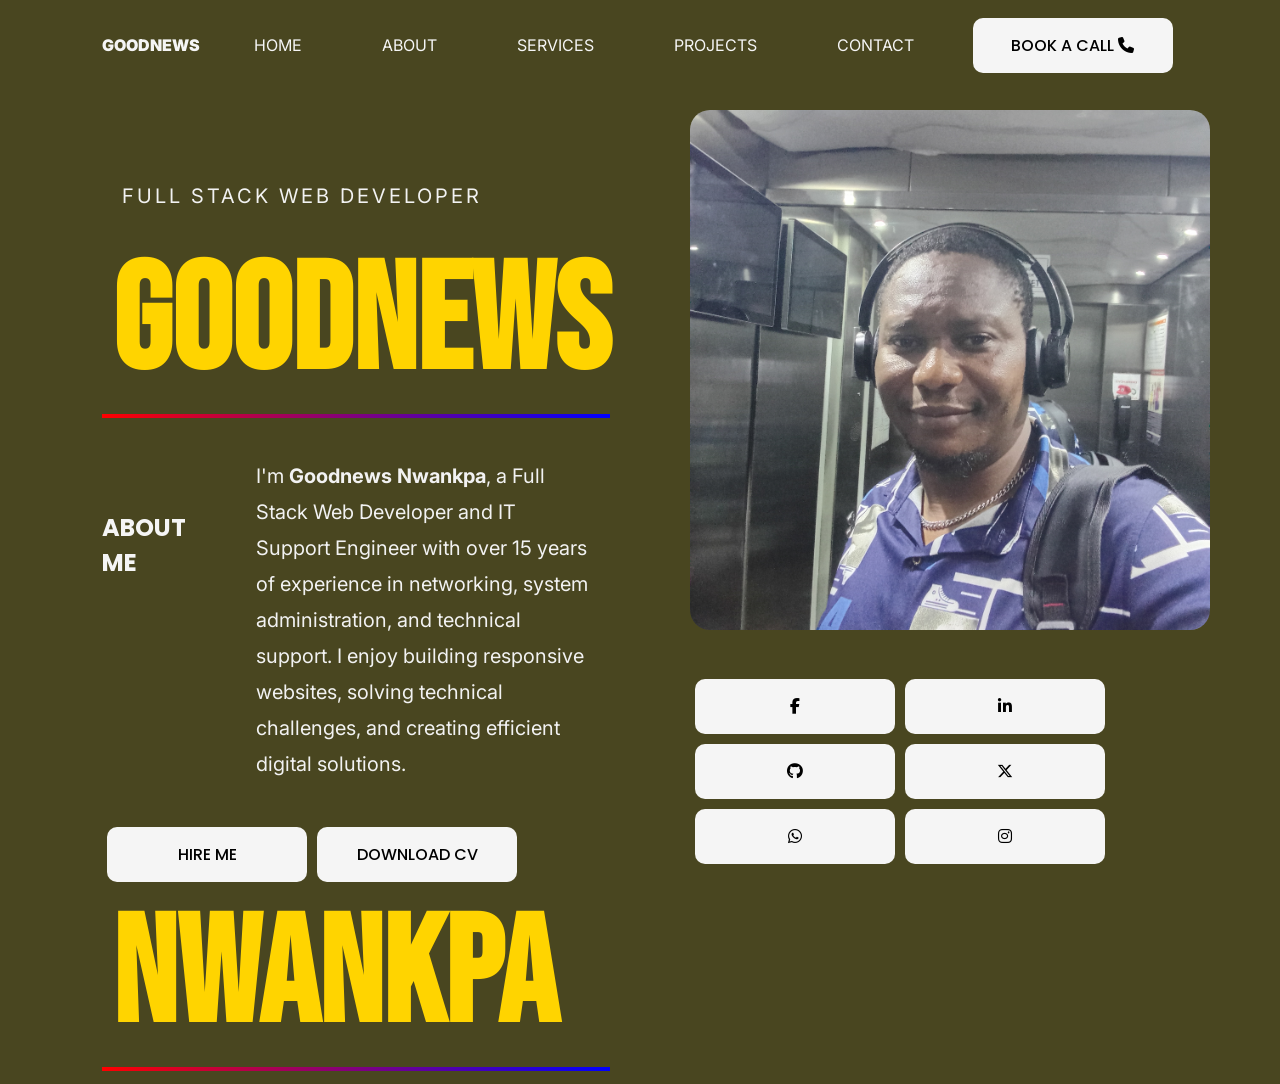
<file: index.html>
<!doctype html>
<html lang="en">
  <head>
    <meta charset="UTF-8" />
    <meta name="viewport" content="width=device-width, initial-scale=1.0" />
    <title>Goodnews Nwankpa | Full Stack Developer</title>

    <link rel="stylesheet" href="portfolio.css" />

    <!-- Font Awesome -->
    <link
      rel="stylesheet"
      href="https://cdnjs.cloudflare.com/ajax/libs/font-awesome/6.7.2/css/all.min.css"
    />
  </head>

  <body>
    <div class="wrapper">
      <header>
        <div class="logo">GOODNEWS</div>

        <nav>
          <ul>
            <li><a href="#">Home</a></li>
            <li><a href="#">About</a></li>
            <li><a href="#">Services</a></li>
            <li><a href="#">Projects</a></li>
            <li><a href="#">Contact</a></li>
          </ul>
        </nav>

        <a href="#" class="btn">
          Book A Call
          <i class="fa-solid fa-phone"></i>
        </a>
      </header>

      <main>
        <section class="hero">
          <div class="hero_left">
            <p class="subtitle">FULL STACK WEB DEVELOPER</p>

            <h1>GOODNEWS</h1>

            <div class="line"></div>

            <p class="hero-text">
             <section class="about" id="about">

    <div class="section-title">
        <h2>About Me</h2>
       
    </div>

    <div class="about-content">

        <div class="about-text">

            <p>
                I'm <strong>Goodnews Nwankpa</strong>, a Full Stack Web Developer
                and IT Support Engineer with over 15 years of experience in
                networking, system administration, and technical support.

                I enjoy building responsive websites, solving technical
                challenges, and creating efficient digital solutions.
            </p>

        </div>

    </div>

</section>
            </p>

            <div class="hero-buttons">
              <a href="#" class="btn"> Hire Me </a>

              <a href="img/cv.pdf" class="btn"> Download CV </a>
            </div>

            <h1 class="surname">NWANKPA</h1>

            <div class="line"></div>
          </div>

          <div class="hero_right">
            <div class="hero-image">
              <img src="img/profile.jpg" alt="Goodnews Nwankpa" />
            </div>
<br><br>
            <div class="socials">
              <a href="https://web.facebook.com/profile.php?id=61565443825129"
                ><i class="fab fa-facebook-f"></i
              ></a>

              <a href="https://www.linkedin.com/login"><i class="fab fa-linkedin-in"></i></a>

              <a href="https://github.com/ginberrygin"
                ><i class="fab fa-github"></i
              ></a>

              <a href="https://x.com/ApostleGinberry"
                ><i class="fab fa-x-twitter"></i
              ></a>

              <a href="https://wa.me/07063415629"
                ><i class="fab fa-whatsapp"></i
              ></a>

              <a href="https://www.instagram.com/apostleginberry/"
                ><i class="fab fa-instagram"></i
              ></a>
            </div>
            
          </div>
        
       
        </section>
      </main>
    </div>
  </body>
</html>
</file>
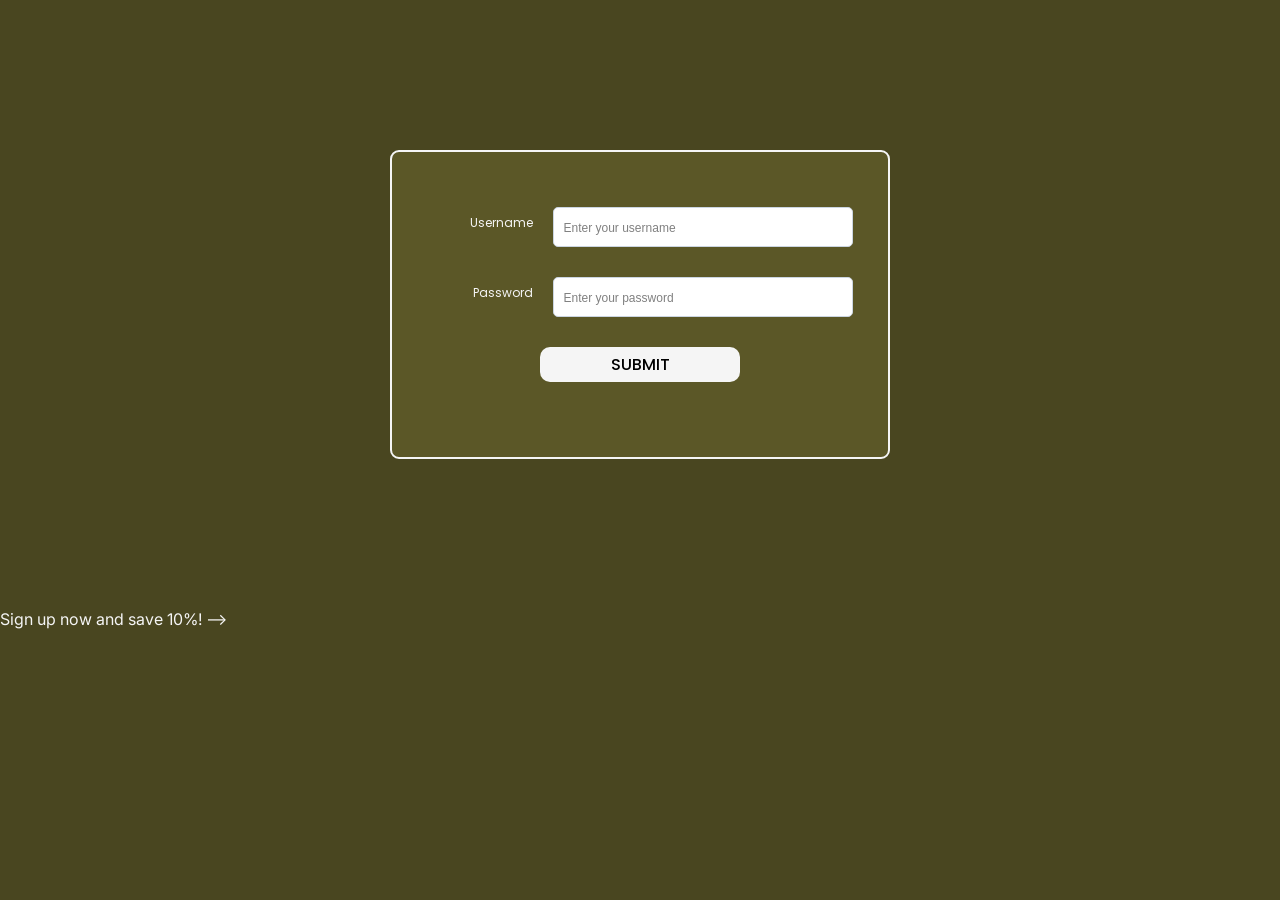
<file: projects/project_1.html>
<!doctype html>
<html lang="en">
  <head>
    <meta charset="UTF-8" />
    <meta name="viewport" content="width=device-width, initial-scale=1.0" />
    <title>Login: system</title>
    <link rel="stylesheet" href="projects.css" />
  </head>
  <body>
    <div class="wrapper">
      <div class="login_panel">
        <div class="form-group">
          <ul>
            <li class="form-group">
              <label for="username">Username</label>
              <input
                type="text"
                name="username"
                placeholder="Enter your username"
                required
              />
              <small></small>
            </li>
            <li class="form-group">
              <label for="password">Password</label>
              <input
                type="password"
                name="password"
                placeholder="Enter your password"
                required
              />
              <small></small>
            </li>
            <li>
              <a href="#">Submit</a>
            </li>
          </ul>
        </div>
      </div>
    </div>

<!-- <table>
<thead>
<tr>
<th></th>
<th scope="col">Home starter hosting</th>
<th scope="col">Premium business hosting</th>
</tr>
</thead>
<tbody>
<tr>
<th scope="row">Disk space</th>
<td>250mb</td>
<td>1gb</td>
</tr>
<tr>
<th scope="row">Bandwidth</th>
<td>5gb per month</td>
<td>50gb per month</td>
</tr>
<!-- more rows like the two above here -->
</tbody>
<tfoot>
<tr>
<td></td>
<td colspan="2">Sign up now and save 10%!</td>
</tr>
</tfoot> -->
  </body>
</html>
</file>
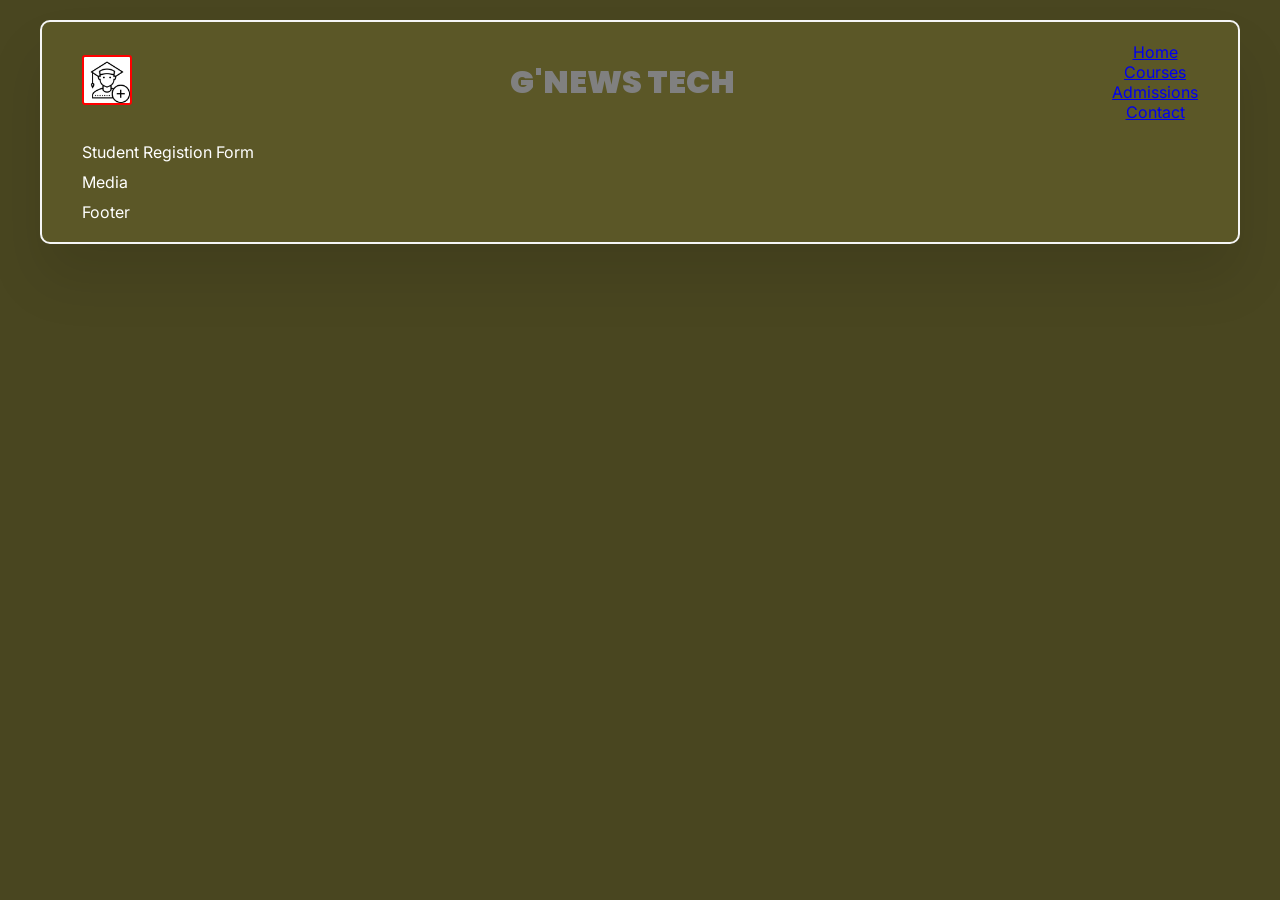
<file: projects/Student Registration Portal/student_reg.html>
<!doctype html>
<html lang="en">
  <head>
    <meta charset="UTF-8" />
    <meta name="viewport" content="width=device-width, initial-scale=1.0" />
    <title>Document</title>
    <!-- Font Awesome -->
    <link
      rel="stylesheet"
      href="https://cdnjs.cloudflare.com/ajax/libs/font-awesome/6.7.2/css/all.min.css"
    />
    <link rel="icon" type="image/x-icon" href="img/student-registration.jpg" />
    <link rel="stylesheet" href="student_reg.css" />
  </head>
  <body>
    <!-- Objective

Your task is to create a Student Registration Portal 
for a training institute using only HTML. The project 
should demonstrate your understanding of HTML lists, tables, 
forms, and media elements. Design a professional-looking webpage 
that allows prospective students to register, displays a list of 
registered students in a table, showcases media related to the institute,
 and provides easy navigation throughout the page. The goal is to combine all the HTML concepts you have learned into one complete, practical project that closely resembles a real-world website. -->
    <div class="container">
      <header class="">
        <div class="logo">
          <img
            src="img/student-registration.jpg"
            alt="student portal"
            loading="lazy"
          />
        </div>

        <!-- Closing the logo div -->
        <div class="institution_name"><h1>G'news Tech</h1></div>
        <nav class="navbar">
          <ul>
            <li><a href="#">Home</a></li>
            <li><a href="#">Courses</a></li>
            <li><a href="#">Admissions</a></li>
            <li><a href="#">Contact</a></li>
          </ul>
        </nav>
      </header>
      <section></section>
      <section>Student Registion Form</section>
      <section>Media</section>
      <section>Footer</section>
    </div>
    <!-- End of container -->
  </body>
</html>
</file>
<file: portfolio.css>
@import url('https://fonts.googleapis.com/css2?family=Poppins:wght@300;400;500;600;700&display=swap');
@import url('https://fonts.googleapis.com/css2?family=Inter:wght@300;400;500;600;700&display=swap');
@import url('https://fonts.googleapis.com/css2?family=Bebas+Neue&display=swap');


*{
    margin: 0;
    padding: 0;
    box-sizing: border-box;
}

/* Headings: Poppins (700)
Body: Inter (400)
Buttons: Poppins (600) */


body{
    background-color: #494620;
    color: whitesmoke;
    font-family: "Inter", sans-serif;
}

html {
    scroll-behavior: smooth;
}
.wrapper{
 
    margin: 0 auto;
    padding: 1% 8%;

}

header{
    display:flex;
    justify-content:space-between;
    align-items:center;
}


a{
    text-decoration: none;
}

nav ul{
    display:flex;
    gap:40px;
    list-style:none;
}

li {
list-style-type: none;
    margin: 20px;
    color: whitesmoke;
    text-transform: uppercase;

}
li a{
    color: whitesmoke;
}



.small-text {
    font-weight: 300;
}


.btn{
    display: block;
    width: 200px;
    background-color: whitesmoke;
    color: black;
    text-transform: uppercase;
    text-decoration: none;
    text-align: center;
    margin:5px;
    padding:15px 35px;
    border-radius:10px;
    font-family: "Poppins", sans-serif;
    font-weight: 500;
    /* Transition property */
    background-size: 250%; 
    background-image: linear-gradient(120deg,  transparent 0%,  transparent 50%, black 50%);
    transition: all .4s;

   
   
}

.btn:hover{
    border-bottom: 2px solid transparent;
    transition: border-bottom 0.2s;
    background-position: 100%;
    color:whitesmoke;
    transform: translateX(10px);
}

a:hover{
    font-size: 18px;
     font-family: "Inter", sans-serif;
     border-bottom: 5px solid black;
     padding:10px;
}
.logo{
    text-transform: uppercase;
    font-weight: 900;
    text-align: left;
}


section {
    display: flex;
    justify-content: space-between;
    align-items: center;
    gap: 50px;

}
.hero{
    display:grid;
    grid-template-columns:1fr 1fr;
    align-items:center;
    gap:80px;
    min-height:80vh;
     margin-top:80px;

}

.hero_left {
    flex: 1;
}

.hero_right {
    flex: 2;
}
.hero_right img{
     width:520px;
    height:520px;
    object-fit:cover;
    border-radius:20px;
    margin-top: -250px;
     transition:.4s;
  
   
}
.hero_right img:hover{

     transform:scale(1.03);
}

.hero_left h1{
      font-family: "Bebas Neue", sans-serif;
      font-size: 150px;
      margin-left: 10px;
       color:#FFD400;
}

.hero_left p{
  
   
  font-size:20px;
    line-height:1.8;
    color:#F2F2F2;  
    margin: 20px;
}


.hero_right h1{
      font-family: "Bebas Neue", sans-serif;
      font-size: 150px;
      margin-left: 10px;
      text-align: right;
       color:#FFD400;
}

.line{
    width:100%;
    height:4px;
    background:linear-gradient(to right,
        red,
        blue);
}

.subtitle{
    color:#FFD400;
    font-size:26px;
    letter-spacing:3px;
    text-transform:uppercase;
}
.hero-buttons{
    display: flex;
}
/* This code is for the social links */
.socials{
    display: flex;
    flex-direction:row;
    flex-grow: 4;
    flex-wrap: wrap;
  
}

.socials a{
   display: block;
    width: 200px;
    background-color: whitesmoke;
    color: black;
    text-transform: uppercase;
    text-decoration: none;
    text-align: center;
    margin:5px;
    padding:15px 35px;
    border-radius:10px;
    font-family: "Poppins", sans-serif;
    font-weight: 500;
    /* Transition property */
    background-size: 250%; 
    background-image: linear-gradient(120deg,  transparent 0%,  transparent 50%, black 50%);
    transition: all .4s;
}

.socials a:hover{
     border-bottom: 2px solid transparent;
    transition: border-bottom 0.2s;
    background-position: 100%;
    color:whitesmoke;
    transform: translateX(10px);
}

.section-title h2{
    font-family: "Poppins", sans-serif;
    text-transform: uppercase;
    margin-bottom: 150px;

}
</file>
<file: projects/projects.css>
@import url('https://fonts.googleapis.com/css2?family=Poppins:wght@300;400;500;600;700&display=swap');
@import url('https://fonts.googleapis.com/css2?family=Inter:wght@300;400;500;600;700&display=swap');
@import url('https://fonts.googleapis.com/css2?family=Bebas+Neue&display=swap');


*{
    margin: 0;
    padding: 0;
    box-sizing: border-box;
}
body{
    background-color: #494620;
    color: whitesmoke;
    font-family: "Inter", sans-serif;
}

html {
    scroll-behavior: smooth;
}

.wrapper{
    width: 500px;
    margin: 150px auto;
    padding: 30px;
    border: 2px solid whitesmoke;
    border-radius: 9px;
    background: #5b5727;
}


ul{
    display: flex;
    flex-direction: column;
    text-align: center;
    margin: 20px;
    list-style-type: none;
}
ul li{
    margin-bottom: 20px;
}

ul label{
    display: block;
    margin-bottom: 8px;
    text-align: left;
    font-size: 12px;
    font-family: "Poppins", sans-serif;
}

small{
    color: red;
    padding: 5px;
    text-align: center;
}
input{
    display: block;
    width: 300px;
    height: 40px;
    padding:10px;
    margin: 5px;
    text-align: left;
    color:navy;
    font-size: 16px;
   border-radius: 5px;
   border: 1px solid #cbd5e1;
outline: none;

/* Transition property */
    background-size: 250%; 
    background-image: linear-gradient(120deg,  transparent 0%,  transparent 50%, black 50%);
    transition: all .4s;
}


input:focus {
    border-color: #3b82f6;             
    box-shadow: 0 0 0 3px rgba(59, 130, 246, 0.25); 
}
input:hover{
    color: whitesmoke;
   border-color: whitesmoke;
   border-bottom: 2px solid transparent;
    transition:border-bottom 0.2s;
    background-position: 100%;
    transform: translateX(10px);
}
/* The placeholder is a pseudo-element, not a child element.{ Use input::placeholder     */
input::placeholder{
        font-size: 12px;
        color: gray;

}
ul a{
    display: block;
    width: 200px;
    background-color: whitesmoke;
    color: black;
    text-transform: uppercase;
    text-decoration: none;
    text-align: center;
    margin-bottom: 10px;
    margin:5px;
    padding:5px 5px;
    border-radius:10px;
    font-family: "Poppins", sans-serif;
    font-weight: 500;
    /* The margin 5px auto centers your button to the middle */
    margin: 5px auto;
  
    /* Transition property */
    background-size: 250%; 
    background-image: linear-gradient(120deg,  transparent 0%,  transparent 50%, black 50%);
    transition: all .4s;
}

ul a:hover{
    border-bottom: 2px solid transparent;
    transition: border-bottom 0.2s;
    background-position: 100%;
    color:whitesmoke;
    transform: translateX(10px);
}



.form-group {
    display: flex;
    justify-content: center;
    align-items: center;
}





.form-group label {
    width: 120px;          /* Same width for all labels */
    margin-right: 15px;
    padding: 0;
    text-align: right;
}

.form-group input {
    flex: 1;               /* Input takes remaining space */
    max-width: 300px;
}
</file>
<file: projects/Student Registration Portal/student_reg.css>
@import url('https://fonts.googleapis.com/css2?family=Poppins:wght@300;400;500;600;700&display=swap');
@import url('https://fonts.googleapis.com/css2?family=Inter:wght@300;400;500;600;700&display=swap');
@import url('https://fonts.googleapis.com/css2?family=Bebas+Neue&display=swap');


*{
    margin: 0;
    padding: 0;
    box-sizing: border-box;
}
body{
    background-color: #494620;
    color: whitesmoke;
    font-family: "Inter", sans-serif;
}
html {
    scroll-behavior: smooth;
}
.container{
    display: flex;
    flex-direction: column;
    gap: 10px 20px;


    width: 100%;
    max-width: 1200px; /* Prevents the form from becoming too wide on large screens */
    margin: 20px auto; /* Centalizes the container itself on the page */
    
    padding: 20px 40px; /* Switched to pixels for more predictable spacing */
    border: 2px solid whitesmoke;
    border-radius: 10px;
    background: #5b5727;
    color: #ffffff;
    box-shadow: 0 35px 55px rgb(0,0,0,0.1);
}

/* Stylying the header section */

header{
    display: flex;
    justify-content: space-between;
    align-items: center;
    gap: 10px;
  
   
}
.logo img{
    width: 50px;
    height: 50px;
    object-fit: contain; /* Prevents the logo from stretching or distortion */
    border-radius: 3px;
    border: 2px solid red;
}
.institution_name h1{
    text-transform: uppercase;
    font-family: "Poppins", sans-serif;
    font-weight: 900;
     color: gray;
 
   
}
.navbar ul li{
    display: flex;
    justify-content: space-around;
    align-items: center;
}
</file>
